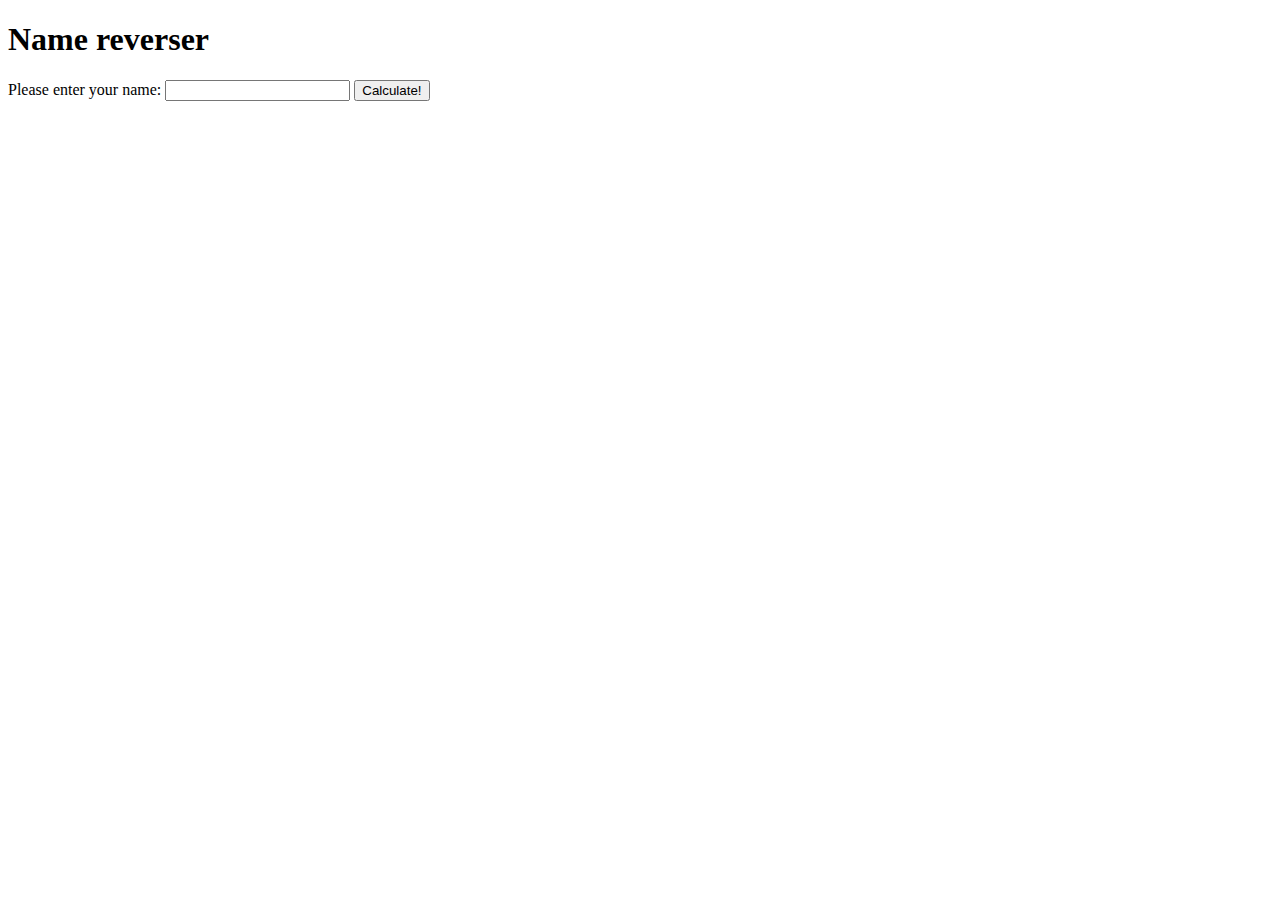
<file: 08-reverse-name-website.html>
<!DOCTYPE html>
<html>

<body>
    <h1>Name reverser</h1>

    Please enter your name:
    <input id="myname" type="text">
    <button onclick="reverse_it();">Calculate!</button>

    <script>
        var myage;
        function reverse_it() {
            myname = document.getElementById("myname").value
            var myname_reverse = myname.split("").reverse().join("")
            alert(myname_reverse)
        }
    </script>
</body>

</html>
</file>
